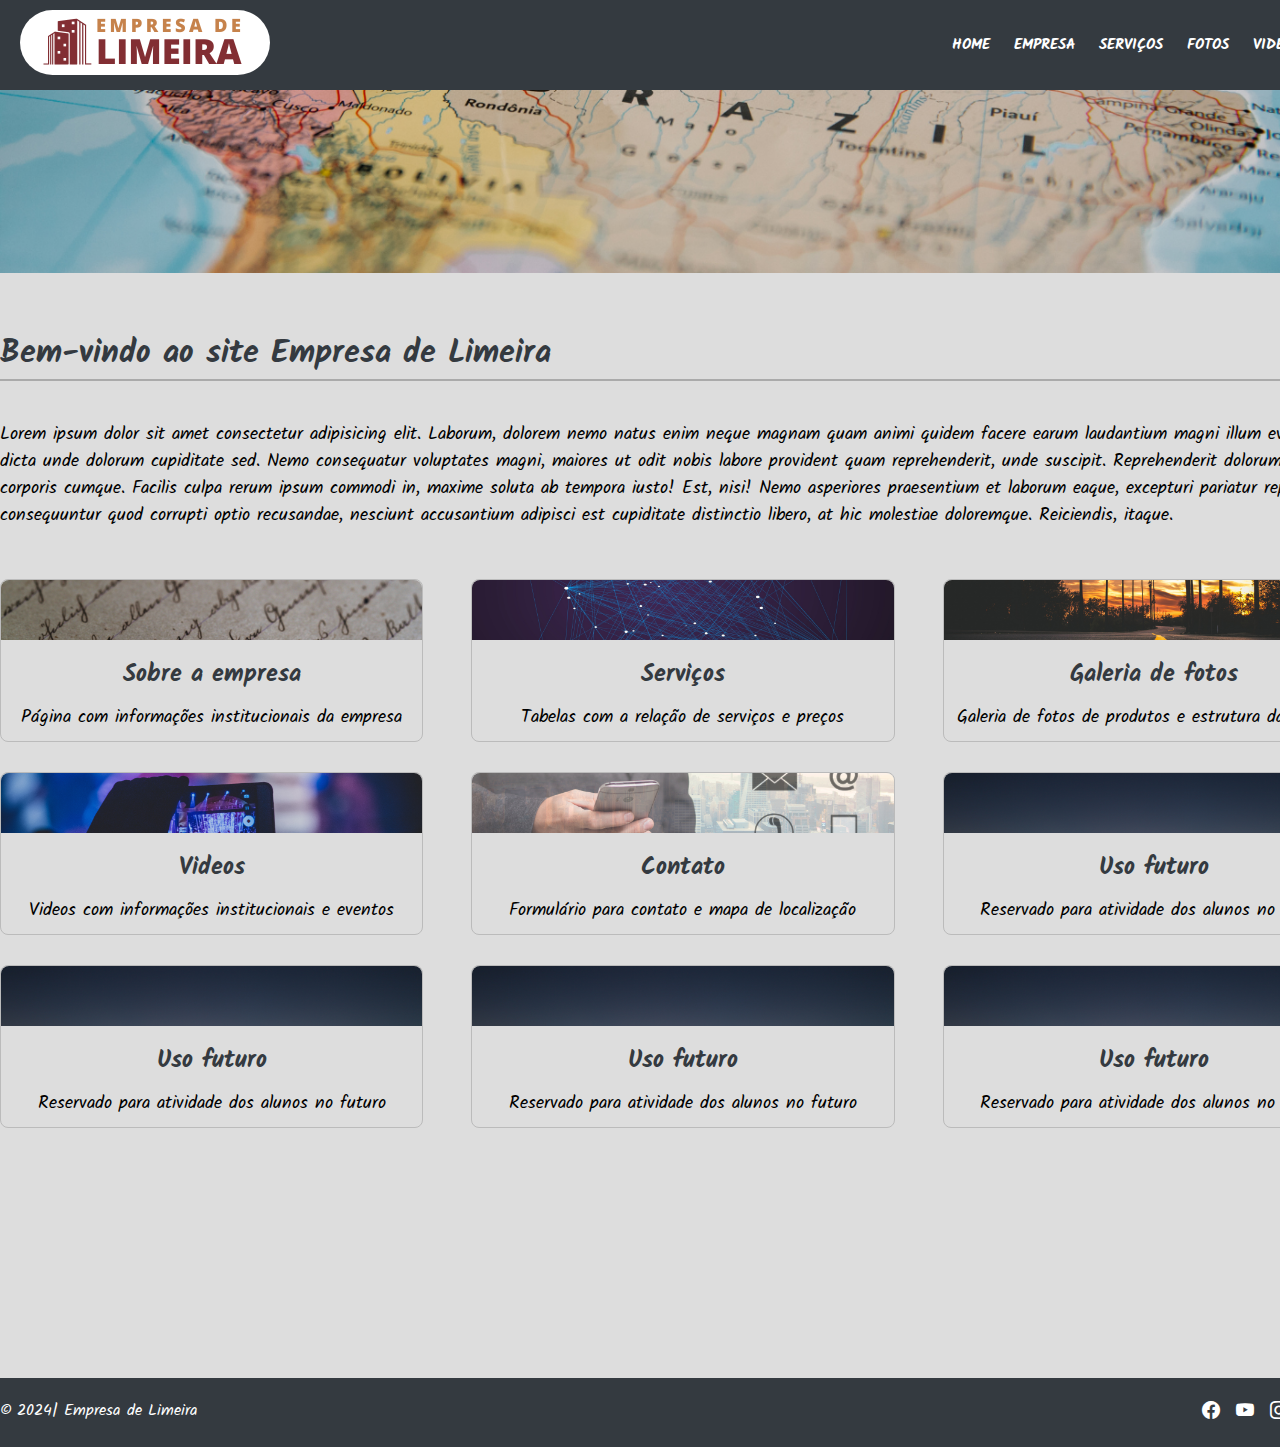
<file: index.html>
<!DOCTYPE html>
<html lang="pt-br">

<head>
    <meta charset="UTF-8">
    <meta name="viewport" content="width=device-width, initial-scale=1.0">
    <title>Empresa de Limeira</title>
    <link rel="stylesheet" href="./assets/css/style.css">
    <link rel="stylesheet" href="https://cdn.jsdelivr.net/npm/bootstrap-icons@1.11.3/font/bootstrap-icons.min.css">
</head>

<body>
    <!-- Isso é um comentário -->

    <header>
        <nav>
            <span>
                <img src="./midias/img/logo.png" alt="Logo do site Empresa de Limeira">
            </span>
            <span>
                <a href="index.html">Home</a>
                <a href="empresa.html">Empresa</a>
                <a href="servicos.html">Serviços</a>
                <a href="fotos.html">Fotos</a>
                <a href="videos.html">Videos</a>
                <a href="contato.html">Contato</a>
            </span>
        </nav>
    </header>

    <section class="imagem_cabecalho">
        <img src="./midias/img/1.png" alt="Imagem de Layout do cabeçalho">
    </section>

    <main>
        <section>
            <h1>Bem-vindo ao site Empresa de Limeira</h1>
            <p>Lorem ipsum dolor sit amet consectetur adipisicing elit. Laborum, dolorem nemo natus enim neque magnam
                quam animi quidem facere earum laudantium magni illum eveniet vero, dicta unde dolorum cupiditate sed.
                Nemo consequatur voluptates magni, maiores ut odit nobis labore provident quam reprehenderit, unde
                suscipit. Reprehenderit dolorum dolor corporis cumque. Facilis culpa rerum ipsum commodi in, maxime
                soluta ab tempora iusto!
                Est, nisi! Nemo asperiores praesentium et laborum eaque, excepturi pariatur repellat fugit consequuntur
                quod corrupti optio recusandae, nesciunt accusantium adipisci est cupiditate distinctio libero, at hic
                molestiae doloremque. Reiciendis, itaque.</p>
        </section>

        <section class="cards_home">
            <div class="card">
                <img src="./midias/img/2.png" alt="Imagem 2">
                <h3>Sobre a empresa</h3>
                <p>Página com informações institucionais da empresa</p>
            </div>

            <div class="card">
                <img src="./midias/img/3.png" alt="Imagem 3">
                <h3>Serviços</h3>
                <p>Tabelas com a relação de serviços e preços</p>
            </div>

            <div class="card">
                <img src="./midias/img/4.png" alt="Imagem 4">
                <h3>Galeria de fotos</h3>
                <p>Galeria de fotos de produtos e estrutura da empresa</p>
            </div>

            <div class="card">
                <img src="./midias/img/5.png" alt="Imagem 5">
                <h3>Videos</h3>
                <p>Videos com informações institucionais e eventos</p>
            </div>


            <div class="card">
                <img src="./midias/img/6.png" alt="Imagem 6">
                <h3>Contato</h3>
                <p>Formulário para contato e mapa de localização</p>
            </div>

            <div class="card">
                <img src="./midias/img/8.png" alt="Imagem 8">
                <h3>Uso futuro</h3>
                <p>Reservado para atividade dos alunos no futuro</p>
            </div>

            <div class="card">
                <img src="./midias/img/8.png" alt="Imagem 8">
                <h3>Uso futuro</h3>
                <p>Reservado para atividade dos alunos no futuro</p>
            </div>

            <div class="card">
                <img src="./midias/img/8.png" alt="Imagem 8">
                <h3>Uso futuro</h3>
                <p>Reservado para atividade dos alunos no futuro</p>
            </div>

            <div class="card">
                <img src="./midias/img/8.png" alt="Imagem 8">
                <h3>Uso futuro</h3>
                <p>Reservado para atividade dos alunos no futuro</p>
            </div>

        </section>
    </main>

    <footer>
        <div class="footer_content">
            <div class="footer_brand">
                &copy; 2024| Empresa de Limeira
            </div>
            <div class="footer_social">
                <a href="https://facebook.com" target="_blank"><i class="bi bi-facebook"></i></a>
                <a href="https://youtube.com" target="_blank"><i class="bi bi-youtube"></i></a>
                <a href="https://instagram.com" target="_blank"><i class="bi bi-instagram"></i></a>
                <a href="https://whatsapp.com" target="_blank"><i class="bi bi-whatsapp"></i></a>
                <a href="https://twitter.com" target="_blank"><i class="bi bi-twitter-x"></i></a>
            </div>
        </div>
    </footer>
</body>

</html>
</file>
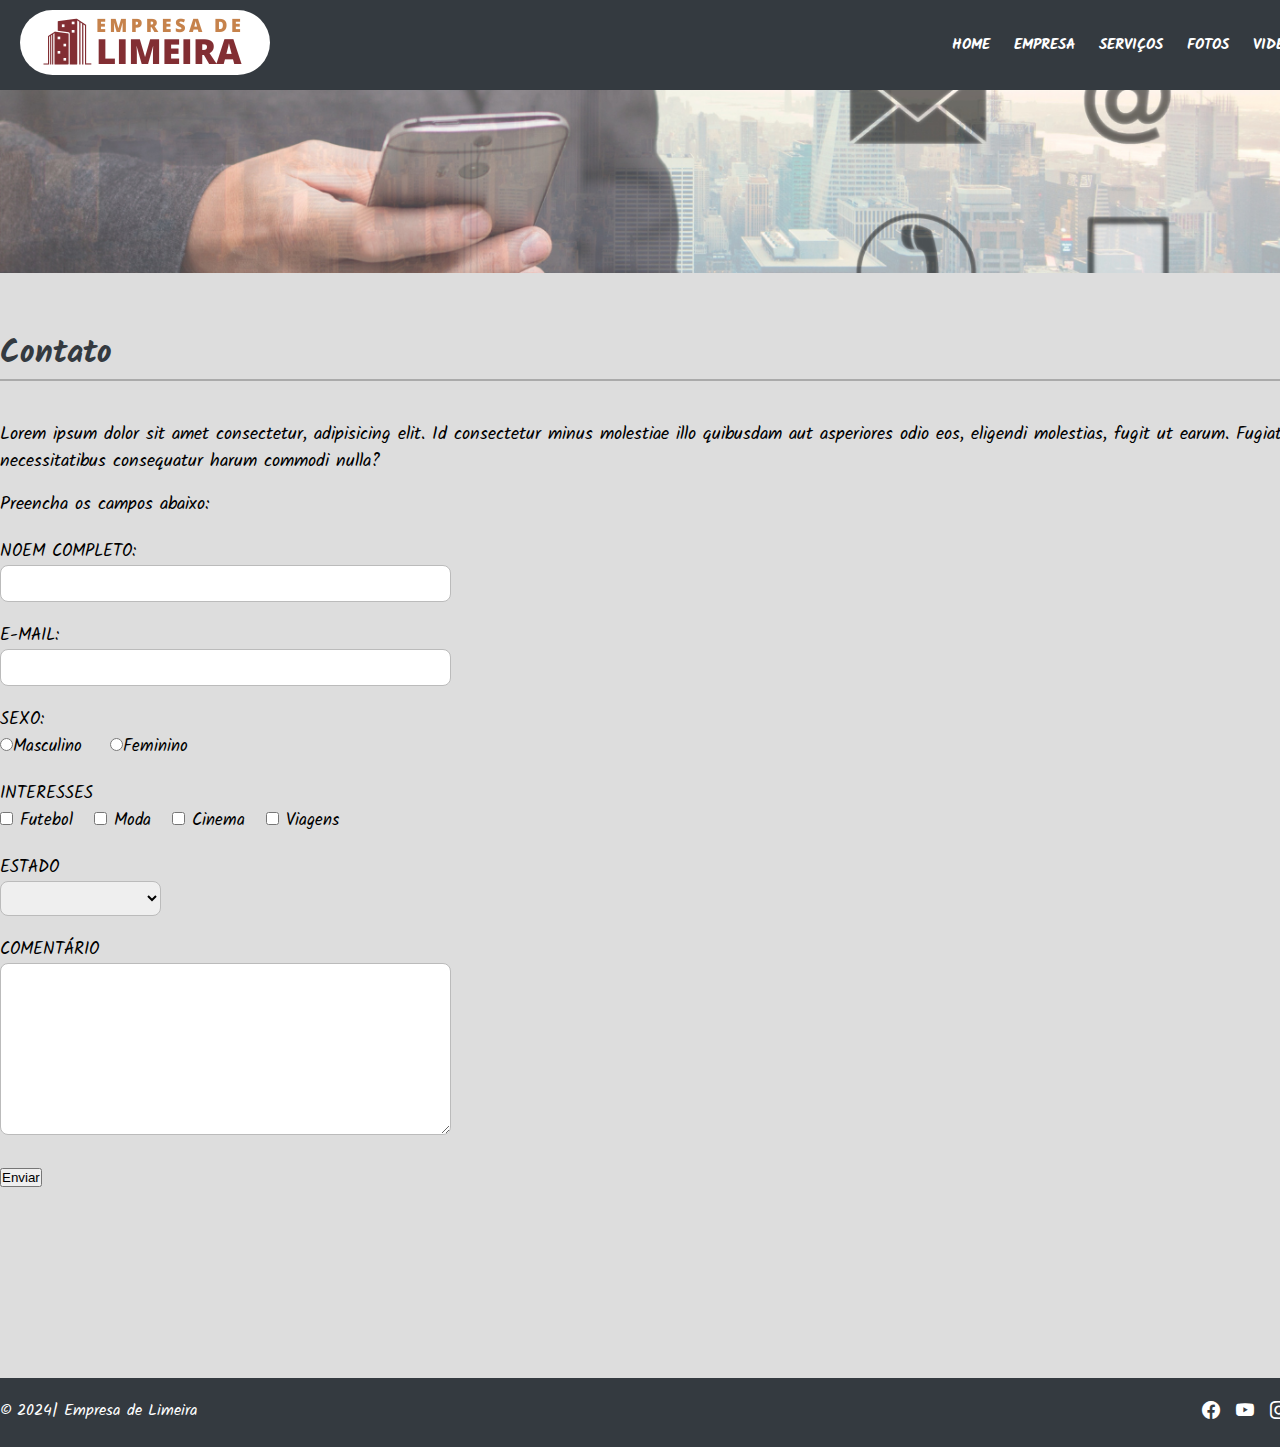
<file: contato.html>
<!DOCTYPE html>
<html lang="pt-br">

<head>
    <meta charset="UTF-8">
    <meta name="viewport" content="width=device-width, initial-scale=1.0">
    <title>Empresa de Limeira</title>
    <link rel="stylesheet" href="./assets/css/style.css">
    <link rel="stylesheet" href="https://cdn.jsdelivr.net/npm/bootstrap-icons@1.11.3/font/bootstrap-icons.min.css">
</head>

<body>
    <!-- Isso é um comentário -->

    <header>
        <nav>
            <span>
                <img src="./midias/img/logo.png" alt="Logo do site Empresa de Limeira">
            </span>
            <span>
                <a href="index.html">Home</a>
                <a href="empresa.html">Empresa</a>
                <a href="servicos.html">Serviços</a>
                <a href="fotos.html">Fotos</a>
                <a href="videos.html">Videos</a>
                <a href="contato.html">Contato</a>
            </span>
        </nav>
    </header>

    <section class="imagem_cabecalho">
        <img src="./midias/img/6.png" alt="Imagem de Layout do cabeçalho">
    </section>

    <main>
        <section>
            <h1>Contato</h1>

            <p>Lorem ipsum dolor sit amet consectetur, adipisicing elit. Id consectetur minus molestiae illo quibusdam
                aut asperiores odio eos, eligendi molestias, fugit ut earum. Fugiat, voluptate necessitatibus
                consequatur harum commodi nulla?</p> <br>
            <p>Preencha os campos abaixo:</p>

            <form id="form1" name="form1" method="post" action="">
                <div>
                    <label for="">Noem Completo:</label>
                    <input type="text" id="nome" name="nome" required>
                </div>
                
                <div>
                    <label for="">E-mail:</label>
                    <input type="email" id="email" name="email" required>
                </div>
                
                <div>
                    <label for="">Sexo:</label>
                    <input type="radio" name="sexo" id="Masc" value="Masc">Masculino &nbsp;&nbsp;
                    <input type="radio" name="sexo" id="Fem" value="Fem">Feminino
                </div>
                
                <div>
                    <label for="">Interesses</label>
                    <input type="checkbox" name="Futebol" id="Futebol" value="Futebol"> Futebol &nbsp;
                    <input type="checkbox" name="Moda" id="Moda" value="Moda"> Moda &nbsp;
                    <input type="checkbox" name="Cinema" id="Cinema" value="Cinema"> Cinema &nbsp;
                    <input type="checkbox" name="Viagens" id="Viagens" value="Viagens"> Viagens
                </div>

                <div>
                    <label for="estado">Estado</label>
                    <select name="estado" id="estado">
                        <option value=""></option>
                        <option value="AC">Acre</option>
                        <option value="AL">Alagoas</option>
                        <option value="AP">Amapá</option>
                        <option value="AM">Amazonas</option>
                        <option value="BA">Bahia</option>
                        <option value="CE">Ceará</option>
                        <option value="DF">Distrito Federal</option>
                        <option value="ES">Espírito Santo</option>
                        <option value="GO">Goiás</option>
                        <option value="MA">Maranhão</option>
                        <option value="MT">Mato Grosso</option>
                        <option value="MS">Mato Grosso do Sul</option>
                        <option value="MG">Minas Gerais</option>
                        <option value="PA">Pará</option>
                        <option value="PB">Paraíba</option>
                        <option value="PR">Paraná</option>
                        <option value="PE">Pernambuco</option>
                        <option value="PI">Piauí</option>
                        <option value="RJ">Rio de Janeiro</option>
                        <option value="RN">Rio Grande do Norte</option>
                        <option value="RS">Rio Grande do Sul</option>
                        <option value="RO">Rondônia</option>
                        <option value="RR">Roraima</option>
                        <option value="SC">Santa Catarina</option>
                        <option value="SP">São Paulo</option>
                        <option value="SE">Sergipe</option>
                        <option value="TO">Tocantins</option>
                    </select>
                </div>

                <div>
                    <label for="">Comentário</label>
                    <textarea name="comentario" id="comentario" cols="30" rows="10"></textarea>
                </div>

                <div>
                    <input name="enviar" d="enviar" type="button"value="Enviar">
                </div>
                
            </form>

        </section>

    </main>

    <footer>
        <div class="footer_content">
            <div class="footer_brand">
                &copy; 2024| Empresa de Limeira
            </div>
            <div class="footer_social">
                <a href="https://facebook.com" target="_blank"><i class="bi bi-facebook"></i></a>
                <a href="https://youtube.com" target="_blank"><i class="bi bi-youtube"></i></a>
                <a href="https://instagram.com" target="_blank"><i class="bi bi-instagram"></i></a>
                <a href="https://whatsapp.com" target="_blank"><i class="bi bi-whatsapp"></i></a>
                <a href="https://twitter.com" target="_blank"><i class="bi bi-twitter-x"></i></a>
            </div>
        </div>
    </footer>
</body>

</html>
</file>
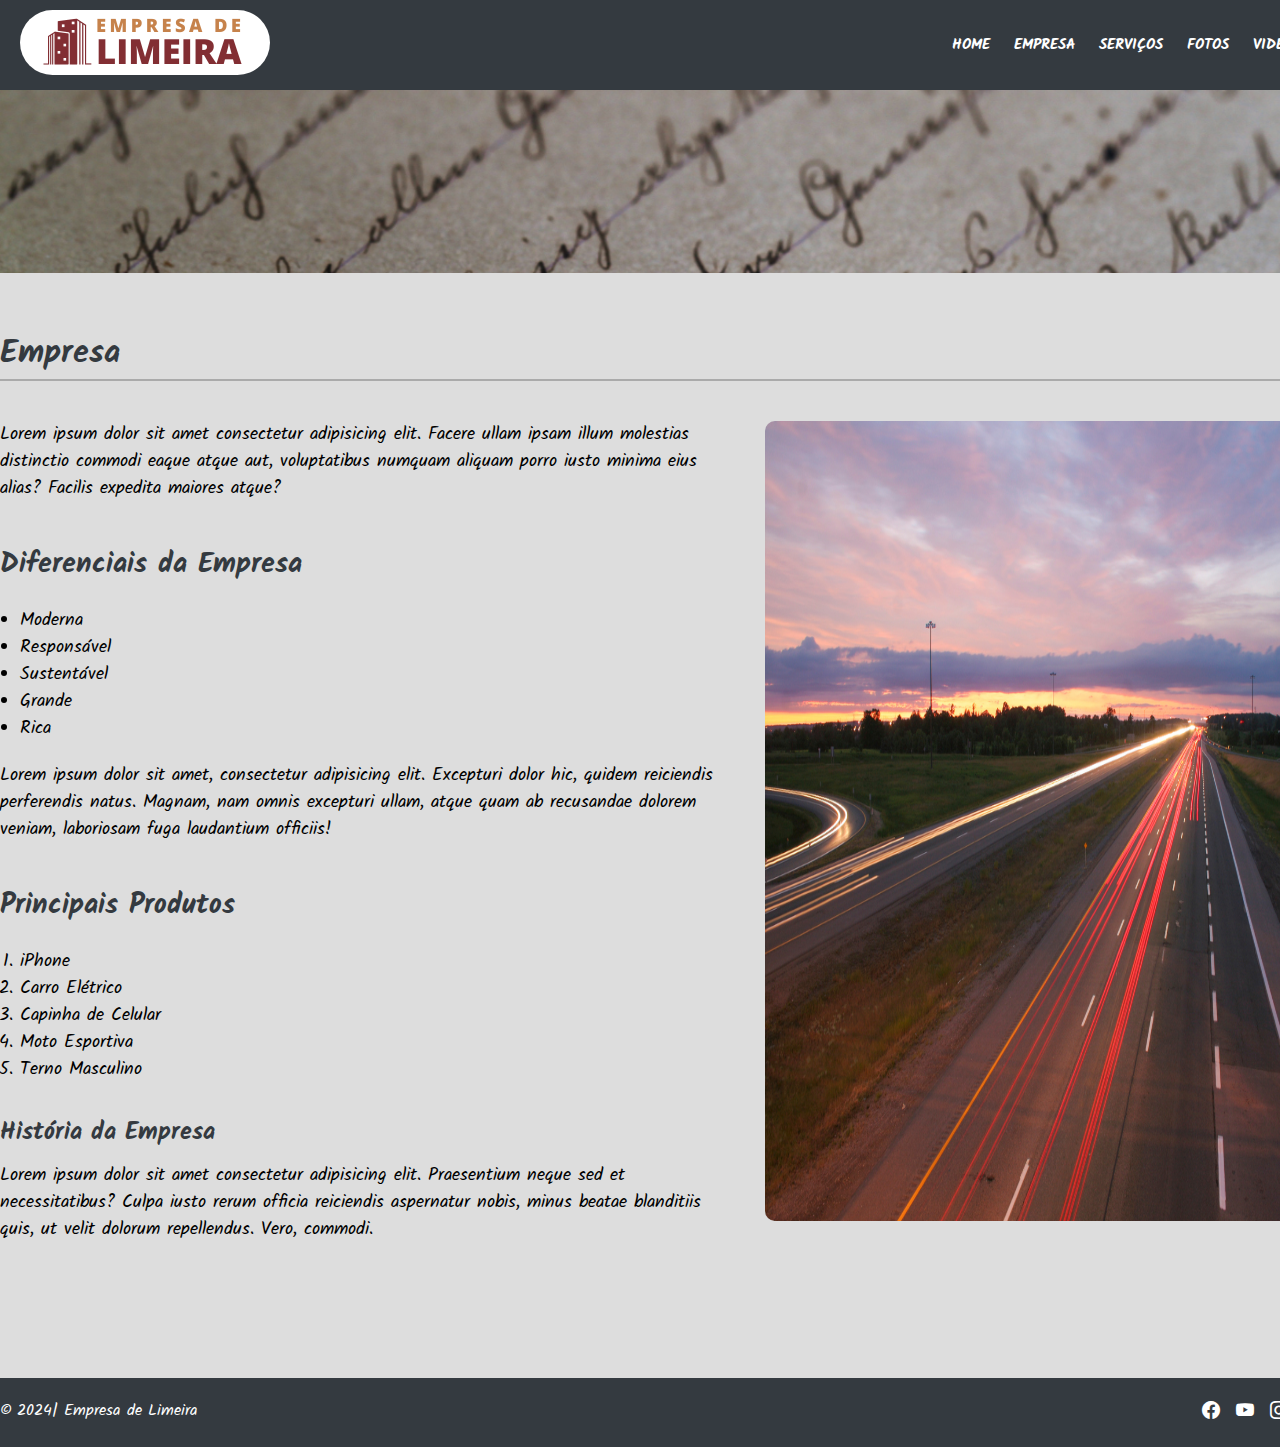
<file: empresa.html>
<!DOCTYPE html>
<html lang="pt-br">

<head>
    <meta charset="UTF-8">
    <meta name="viewport" content="width=device-width, initial-scale=1.0">
    <title>Empresa de Limeira</title>
    <link rel="stylesheet" href="./assets/css/style.css">
    <link rel="stylesheet" href="https://cdn.jsdelivr.net/npm/bootstrap-icons@1.11.3/font/bootstrap-icons.min.css">
</head>

<body>
    <!-- Isso é um comentário -->

    <header>
        <nav>
            <span>
                <img src="./midias/img/logo.png" alt="Logo do site Empresa de Limeira">
            </span>
            <span>
                <a href="index.html">Home</a>
                <a href="empresa.html">Empresa</a>
                <a href="servicos.html">Serviços</a>
                <a href="fotos.html">Fotos</a>
                <a href="videos.html">Videos</a>
                <a href="contato.html">Contato</a>
            </span>
        </nav>
    </header>

    <section class="imagem_cabecalho">
        <img src="./midias/img/2.png" alt="Imagem de Layout do cabeçalho">
    </section>

    <main>

        <h1>Empresa</h1>

        <article>
            <div>
                <p>Lorem ipsum dolor sit amet consectetur adipisicing elit. Facere ullam ipsam illum molestias
                    distinctio commodi eaque atque aut, voluptatibus numquam aliquam porro iusto minima eius alias?
                    Facilis expedita maiores atque?</p>

                <h2>Diferenciais da Empresa</h2>
                <ul>
                    <li>Moderna</li>
                    <li>Responsável</li>
                    <li>Sustentável</li>
                    <li>Grande</li>
                    <li>Rica</li>
                </ul>

                <p>Lorem ipsum dolor sit amet, consectetur adipisicing elit. Excepturi dolor hic, quidem reiciendis
                    perferendis natus. Magnam, nam omnis excepturi ullam, atque quam ab recusandae dolorem veniam,
                    laboriosam fuga laudantium officiis!</p>

                <h2>Principais Produtos</h2>

                <ol>
                    <li>iPhone</li>
                    <li>Carro Elétrico</li>
                    <li>Capinha de Celular</li>
                    <li>Moto Esportiva</li>
                    <li>Terno Masculino</li>
                </ol>
                
                <h3>História da Empresa</h3>

                <p>Lorem ipsum dolor sit amet consectetur adipisicing elit. Praesentium neque sed et necessitatibus?
                    Culpa iusto rerum officia reiciendis aspernatur nobis, minus beatae blanditiis quis, ut velit
                    dolorum repellendus. Vero, commodi.</p>
            </div>
            <div>
                <img src="./midias/img/foto1.png" alt="Foto da empresa">
            </div>
        </article>

    </main>

    <footer>
        <div class="footer_content">
            <div class="footer_brand">
                &copy; 2024| Empresa de Limeira
            </div>
            <div class="footer_social">
                <a href="https://facebook.com" target="_blank"><i class="bi bi-facebook"></i></a>
                <a href="https://youtube.com" target="_blank"><i class="bi bi-youtube"></i></a>
                <a href="https://instagram.com" target="_blank"><i class="bi bi-instagram"></i></a>
                <a href="https://whatsapp.com" target="_blank"><i class="bi bi-whatsapp"></i></a>
                <a href="https://twitter.com" target="_blank"><i class="bi bi-twitter-x"></i></a>
            </div>
        </div>
    </footer>
</body>

</html>
</file>
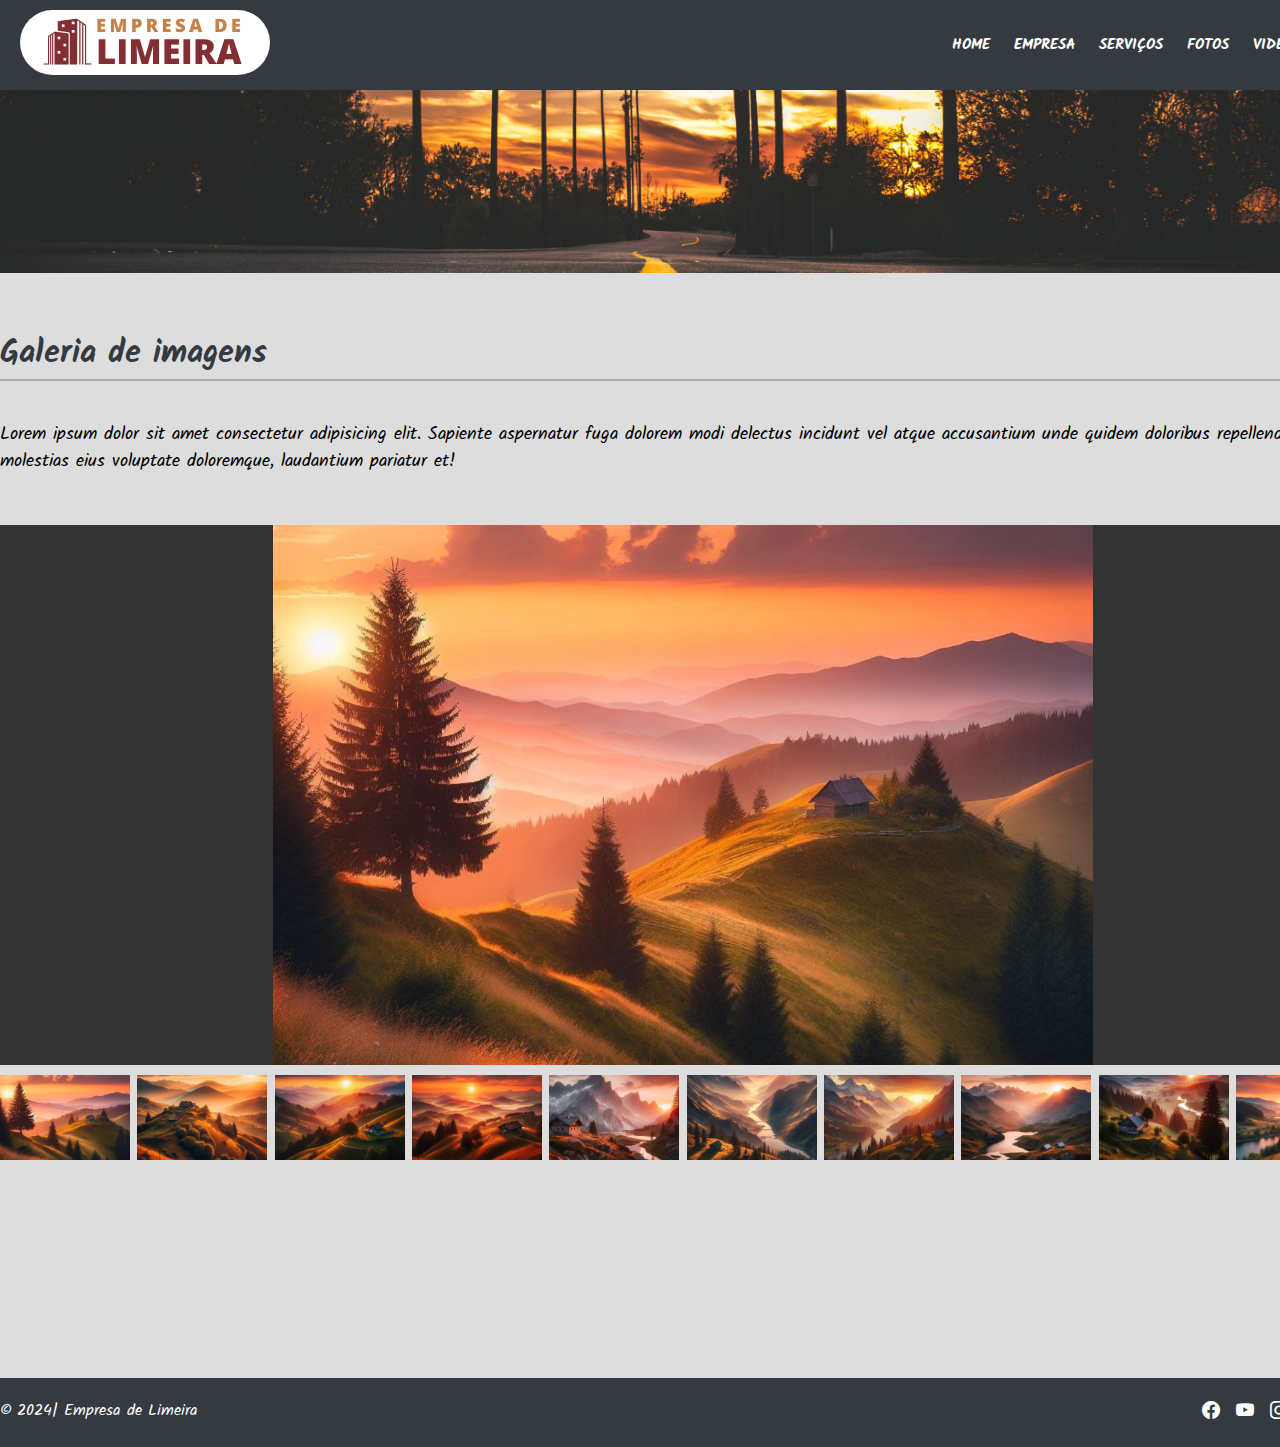
<file: fotos.html>
<!DOCTYPE html>
<html lang="pt-br">

<head>
    <meta charset="UTF-8">
    <meta name="viewport" content="width=device-width, initial-scale=1.0">
    <title>Empresa de Limeira</title>
    <link rel="stylesheet" href="./assets/css/style.css">
    <link rel="stylesheet" href="https://cdn.jsdelivr.net/npm/bootstrap-icons@1.11.3/font/bootstrap-icons.min.css">
</head>

<body>
    <!-- Isso é um comentário -->

    <header>
        <nav>
            <span>
                <img src="./midias/img/logo.png" alt="Logo do site Empresa de Limeira">
            </span>
            <span>
                <a href="index.html">Home</a>
                <a href="empresa.html">Empresa</a>
                <a href="servicos.html">Serviços</a>
                <a href="fotos.html">Fotos</a>
                <a href="videos.html">Videos</a>
                <a href="contato.html">Contato</a>
            </span>
        </nav>
    </header>

    <section class="imagem_cabecalho">
        <img src="./midias/img/4.png" alt="Imagem de Layout do cabeçalho">
    </section>

    <main>
        <section>
            <h1>Galeria de imagens</h1>

            <p>Lorem ipsum dolor sit amet consectetur adipisicing elit. Sapiente aspernatur fuga dolorem modi delectus
                incidunt vel atque accusantium unde quidem doloribus repellendus ipsam molestias eius voluptate
                doloremque, laudantium pariatur et!</p>

            <div class="galeria_destaque">
                <img id="foto_grande" src="./midias/img/foto1.jpg" alt="Foto Destaque">
            </div>

            <div class="galeria_miniaturas">
                <img src="./midias/img/foto1.jpg" alt="Foto 1">
                <img src="./midias/img/foto2.jpg" alt="Foto 2">
                <img src="./midias/img/foto3.jpg" alt="Foto 3">
                <img src="./midias/img/foto4.jpg" alt="Foto 4">
                <img src="./midias/img/foto5.jpg" alt="Foto 5">
                <img src="./midias/img/foto6.jpg" alt="Foto 6">
                <img src="./midias/img/foto7.jpg" alt="Foto 7">
                <img src="./midias/img/foto8.jpg" alt="Foto 8">
                <img src="./midias/img/foto9.jpg" alt="Foto 9">
                <img src="./midias/img/foto10.jpg" alt="Foto 10">
            </div>

        </section>

    </main>

    <footer>
        <div class="footer_content">
            <div class="footer_brand">
                &copy; 2024| Empresa de Limeira
            </div>
            <div class="footer_social">
                <a href="https://facebook.com" target="_blank"><i class="bi bi-facebook"></i></a>
                <a href="https://youtube.com" target="_blank"><i class="bi bi-youtube"></i></a>
                <a href="https://instagram.com" target="_blank"><i class="bi bi-instagram"></i></a>
                <a href="https://whatsapp.com" target="_blank"><i class="bi bi-whatsapp"></i></a>
                <a href="https://twitter.com" target="_blank"><i class="bi bi-twitter-x"></i></a>
            </div>
        </div>

    </footer>
    <script src="./js/galeria.js"></script>
</body>

</html>
</file>
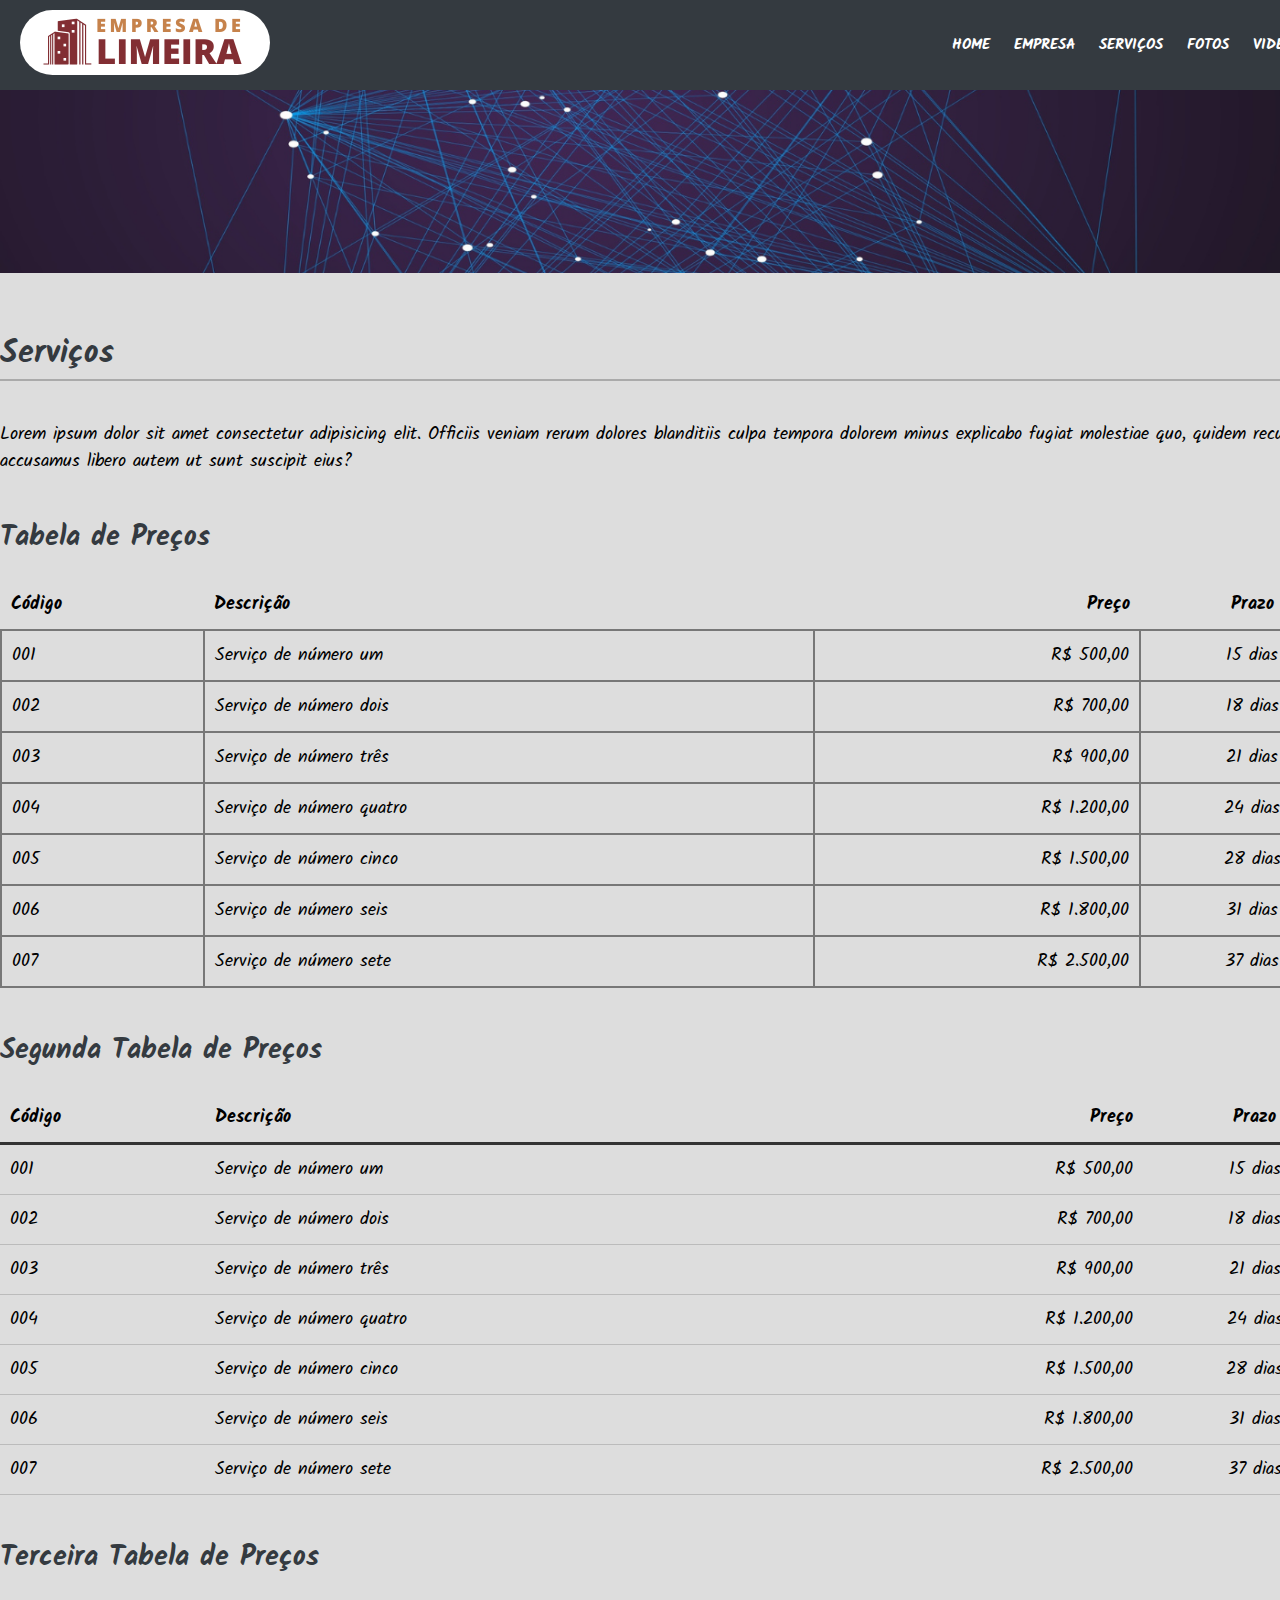
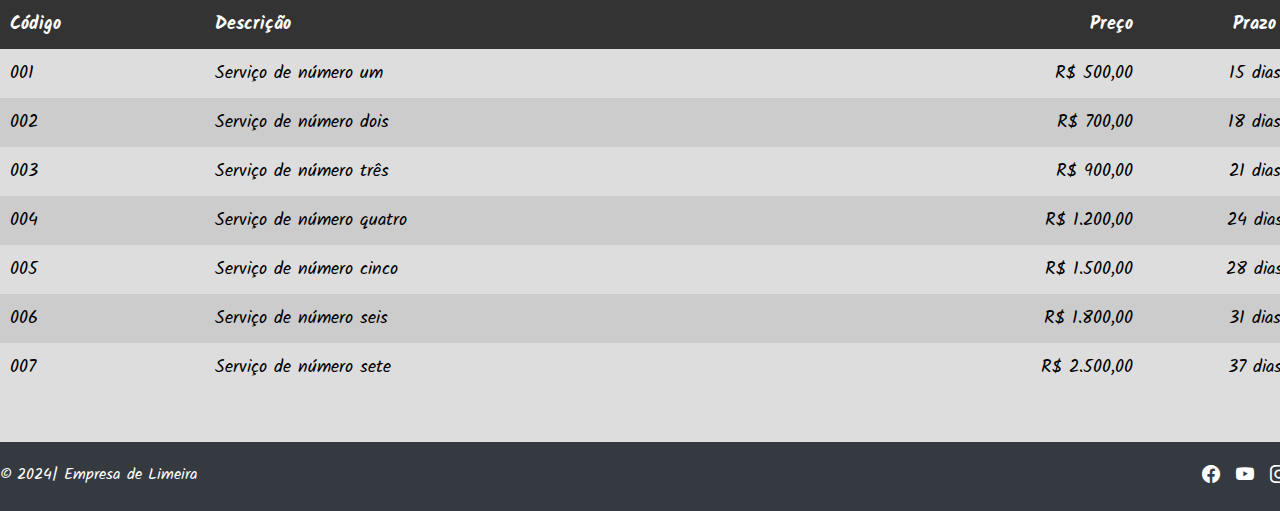
<file: servicos.html>
<!DOCTYPE html>
<html lang="pt-br">

<head>
    <meta charset="UTF-8">
    <meta name="viewport" content="width=device-width, initial-scale=1.0">
    <title>Empresa de Limeira</title>
    <link rel="stylesheet" href="./assets/css/style.css">
    <link rel="stylesheet" href="https://cdn.jsdelivr.net/npm/bootstrap-icons@1.11.3/font/bootstrap-icons.min.css">
</head>

<body>
    <!-- Isso é um comentário -->

    <header>
        <nav>
            <span>
                <img src="./midias/img/logo.png" alt="Logo do site Empresa de Limeira">
            </span>
            <span>
                <a href="index.html">Home</a>
                <a href="empresa.html">Empresa</a>
                <a href="servicos.html">Serviços</a>
                <a href="fotos.html">Fotos</a>
                <a href="videos.html">Videos</a>
                <a href="contato.html">Contato</a>
            </span>
        </nav>
    </header>

    <section class="imagem_cabecalho">
        <img src="./midias/img/3.png" alt="Imagem de Layout do cabeçalho">
    </section>

    <main>
        <section>
            <h1>Serviços</h1>

            <p>Lorem ipsum dolor sit amet consectetur adipisicing elit. Officiis veniam rerum dolores blanditiis culpa
                tempora dolorem minus explicabo fugiat molestiae quo, quidem recusandae accusamus libero autem ut sunt
                suscipit eius?</p>

            <h2>Tabela de Preços</h2>

                <table class="tabela1">
                    <tr>
                        <th>Código</th>
                        <th>Descrição</th>
                        <th>Preço</th>
                        <th>Prazo</th>
                    </tr>

                    <tr>
                        <td>001</td>
                        <td>Serviço de número um</td>
                        <td>R$ 500,00</td>
                        <td>15 dias</td>
                    </tr>

                    <tr>
                        <td>002</td>
                        <td>Serviço de número dois</td>
                        <td>R$ 700,00</td>
                        <td>18 dias</td>
                    </tr>

                    <tr>
                        <td>003</td>
                        <td>Serviço de número três</td>
                        <td>R$ 900,00</td>
                        <td>21 dias</td>
                    </tr>

                    <tr>
                        <td>004</td>
                        <td>Serviço de número quatro</td>
                        <td>R$ 1.200,00</td>
                        <td>24 dias</td>
                    </tr>

                    <tr>
                        <td>005</td>
                        <td>Serviço de número cinco</td>
                        <td>R$ 1.500,00</td>
                        <td>28 dias</td>
                    </tr>

                    <tr>
                        <td>006</td>
                        <td>Serviço de número seis</td>
                        <td>R$ 1.800,00</td>
                        <td>31 dias</td>
                    </tr>

                    <tr>
                        <td>007</td>
                        <td>Serviço de número sete</td>
                        <td>R$ 2.500,00</td>
                        <td>37 dias</td>
                    </tr>
                </table>

                <h2>Segunda Tabela de Preços</h2>
                <table class="tabela2">
                    <tr>
                        <th>Código</th>
                        <th>Descrição</th>
                        <th>Preço</th>
                        <th>Prazo</th>
                    </tr>

                    <tr>
                        <td>001</td>
                        <td>Serviço de número um</td>
                        <td>R$ 500,00</td>
                        <td>15 dias</td>
                    </tr>

                    <tr>
                        <td>002</td>
                        <td>Serviço de número dois</td>
                        <td>R$ 700,00</td>
                        <td>18 dias</td>
                    </tr>

                    <tr>
                        <td>003</td>
                        <td>Serviço de número três</td>
                        <td>R$ 900,00</td>
                        <td>21 dias</td>
                    </tr>

                    <tr>
                        <td>004</td>
                        <td>Serviço de número quatro</td>
                        <td>R$ 1.200,00</td>
                        <td>24 dias</td>
                    </tr>

                    <tr>
                        <td>005</td>
                        <td>Serviço de número cinco</td>
                        <td>R$ 1.500,00</td>
                        <td>28 dias</td>
                    </tr>

                    <tr>
                        <td>006</td>
                        <td>Serviço de número seis</td>
                        <td>R$ 1.800,00</td>
                        <td>31 dias</td>
                    </tr>

                    <tr>
                        <td>007</td>
                        <td>Serviço de número sete</td>
                        <td>R$ 2.500,00</td>
                        <td>37 dias</td>
                    </tr>
                </table>

                <h2>Terceira Tabela de Preços</h2>
                <table class="tabela3">
                    <tr>
                        <th>Código</th>
                        <th>Descrição</th>
                        <th>Preço</th>
                        <th>Prazo</th>
                    </tr>

                    <tr>
                        <td>001</td>
                        <td>Serviço de número um</td>
                        <td>R$ 500,00</td>
                        <td>15 dias</td>
                    </tr>

                    <tr>
                        <td>002</td>
                        <td>Serviço de número dois</td>
                        <td>R$ 700,00</td>
                        <td>18 dias</td>
                    </tr>

                    <tr>
                        <td>003</td>
                        <td>Serviço de número três</td>
                        <td>R$ 900,00</td>
                        <td>21 dias</td>
                    </tr>

                    <tr>
                        <td>004</td>
                        <td>Serviço de número quatro</td>
                        <td>R$ 1.200,00</td>
                        <td>24 dias</td>
                    </tr>

                    <tr>
                        <td>005</td>
                        <td>Serviço de número cinco</td>
                        <td>R$ 1.500,00</td>
                        <td>28 dias</td>
                    </tr>

                    <tr>
                        <td>006</td>
                        <td>Serviço de número seis</td>
                        <td>R$ 1.800,00</td>
                        <td>31 dias</td>
                    </tr>

                    <tr>
                        <td>007</td>
                        <td>Serviço de número sete</td>
                        <td>R$ 2.500,00</td>
                        <td>37 dias</td>
                    </tr>
                </table>

        </section>

    </main>

    <footer>
        <div class="footer_content">
            <div class="footer_brand">
                &copy; 2024| Empresa de Limeira
            </div>
            <div class="footer_social">
                <a href="https://facebook.com" target="_blank"><i class="bi bi-facebook"></i></a>
                <a href="https://youtube.com" target="_blank"><i class="bi bi-youtube"></i></a>
                <a href="https://instagram.com" target="_blank"><i class="bi bi-instagram"></i></a>
                <a href="https://whatsapp.com" target="_blank"><i class="bi bi-whatsapp"></i></a>
                <a href="https://twitter.com" target="_blank"><i class="bi bi-twitter-x"></i></a>
            </div>
        </div>
    </footer>
</body>

</html>
</file>
<file: assets/css/style.css>
@import url('https://fonts.googleapis.com/css2?family=Kalam:wght@300;400;700&display=swap');
/* 
Regra é um conjunto de propriedades agrupada em torno de uma tag, classe ou ID

Propriedades permitem alterar comportamentos de tags, aplicando valores de acordo com a sua especialidade.

A propriedade é composta pelo "nome-da-propriedade: valor;"
 */

 *{
    margin: 0; /*margem externa*/
    padding: 0; /*margem interna*/
    box-sizing: border-box;  /* Considera 100% como o todo */
 }

 /* FORMATAÇÃO DAS TAGS PRINCIPAIS */

 /* Redefine o tamanho da fonte root para facilitar o calculo da fonte REM */
 html {
    font-size: 10px;
 }

body {
    font-family: Kalam, Arial, Helvetica, sans-serif;
    background-color: #ddd;
}

h1 {
    font-size: 3.2rem;
    color: #343a40;
    border-bottom: 2px solid #aaa;
    margin-top: 50px;
    margin-bottom: 40px;

}

h2 {
    margin-top: 40px;
    margin-bottom: 20px;
    font-size: 2.8rem;
    color: #343a40;
}

h3 {
    margin-top: 30px;
    margin-bottom: 10px;
    font-size: 2.4rem;
    color: #343a40;
}

p {
    font-size: 1.8rem; /* Nesse caso, 1.7 rem = 17px */
    line-height: 150%; /* Serve para alterar o espaçamento entre linhas */

}

/* FORMATAÇÃO DO CABEÇALHO*/
header {
    padding: 10px 20px 10px 20px; /* top, right, bottom, left*/
    background-color: #343a40;
}

/* formata a tag <a> dentro de <header> */ 
header a {
    font-size: 1.5rem;
    padding-left: 20px;          /*controla a margem interna esquerda de cada <a>*/
    color: #FFF;              /*cor da fonte (letra)*/
    text-transform: uppercase;  /*texto todo maiúsculo*/
    text-decoration: none;      /*tira o underline*/
    font-weight: bold;          /*negrito*/
}

header a:hover {
    text-decoration: underline;
}

nav {
    width: 1366px;
    margin: 0px auto;               /* centraliza*/
    display: flex;                  /*muda para o flexbox*/
    justify-content: space-between; /*distribui para as margens extremas*/
    align-items: center;            /* alinha verticalmente */

}

nav img {
    border-radius: 50px;            /*arredondamento dos cantos*/
}

/* FORMATAÇÃO DA SEÇÃO DA IMAGEM DO CABEÇALHO */

/* Para criar classes no CSS, utiliza-se o (.) + o nome da classe */

.imagem_cabecalho img {
    width: 100%;
}

/*FORMATAÇÃO DA PÁGINA INICIAL*/

main {
    width: 1366px;
    margin: 0px auto 50px auto;               /* centraliza*/
    min-height: 1000px;
}

.cards_home {
    margin-top: 50px;
    margin-bottom: 50px;
    display: flex;                  /* ativa o modo flexbox */
    flex-wrap: wrap;
    justify-content: space-between; /* distribui o espaço ENTRE os elementos */
}

.card {
    width: 31%;
    margin-bottom: 30px;            /* espaçamento inferior */
    border: 1px solid #bbb;
    border-radius: 8px;
    text-align: center;
}

.card img {
    width: 100%;
    border-radius: 8px 8px 0 0;
}

.card h3, .card p {
    margin: 10px;
}

/* FORMATAÇÃO DO RODAPÉ */

footer{
    font-size: 1.6rem;
    background-color: #343a40;
    color: #fff;
    padding: 20px 0px;
}

footer .footer_content{
    width: 1366px;
    margin: 0 auto;
    display: flex;
    justify-content: space-between;
}

.footer_social a {
    color: #FFF;
    font-size: 1.8rem;
    margin-right: 10px;
}

.footer_social a:hover {
    color: #0099ff;
}

/* Formatação da página empresa */

article li {
    font-size: 1.8rem; /* Nesse caso, 1.7 rem = 17px */
    line-height: 150%; /* Serve para alterar o espaçamento entre linhas */
}

article ul, article ol {
    margin-left: 20px;
    margin-bottom: 20px;
}

article {
    display: flex;
    justify-content: space-between;
}

article div:first-child {
    width: 55%;
    margin-right: 30px;
}

article div:last-child {
    width: 45%;
}

article img {
    width: 100%;
    height: 800px;
    border-radius: 15px;
}

article div img {
    width: 100%;
    border-radius: 10px;
}

/* Formatação da galeria de fotos */

.galeria_destaque {
    margin: 50px 0 10px 0;
    display: flex;
    justify-content: center;
    background-color: #333;
}

.galeria_destaque img {
    width: 60%;
}

.galeria_miniaturas {
    display: flex;
    justify-content: space-between;
}

.galeria_miniaturas img {
    width: 130px;
}

.galeria_miniaturas img:hover {
    cursor: pointer;                /* muda o cursor */
}

/* Formatação da Página de Serviços */

table {
    width: 100%;
    border-collapse: collapse; /* como ele trata a separação de células na tabela */
}

th,td {
    font-size: 1.8rem;
    text-align: start;
    padding: 10px;
}

th:nth-child(3),
td:nth-child(3){
    text-align: end;
}

th:nth-child(4),
td:nth-child(4){
    text-align: center;
}

.tabela1 td {
    border: 2px solid #777;
}

.tabela2 th {
    border-bottom: 3px solid #333;
}

.tabela2 td {
    border-bottom: 1px solid #bbb;
}

.tabela3 tr:nth-child(odd) {                /* odd = ímpar | even = par */
    background-color: #ccc;
}

.tabela3 th {
    background-color: #333;
    color: #FFF;
}

/* Formatação do Formulário */

#form1 {
    font-size: 1.7rem;
}

#form1 div {
    margin-top: 20px;
}

#form1 label {
    display: block;                         /* a tag label é inline, então altera para bloco */
    text-transform: uppercase;
}

#form1 input[type=text], 
#form1 input[type=email],
#form1 textarea{

    padding: 10px;
    width: 33%;
    border: 1px solid #bbb;
    border-radius: 8px;
}

#form1 select {
    padding: 8px;
    border: 1px solid #bbb;
    border-radius: 8px;
}

#form1 input[type=submit] {
    padding: 10px;
    font-size: 1.6rem;
    border-style: none;
    background-color: #072341;
    color: #FFF;
    border-radius: 8px;
    cursor: pointer;
}

#form1 input[type=submit]:hover {
    background-color: #555;
}


/* media queries */

@media screen and (max-width:1000px) {

    nav {
        width: 100%;
        display: block;             /*tira o flex e volta para block */
    }

    nav span {
        display: block;
    }

    nav span:last-child{
        margin-top: 10px;
    }

    main {
        width: 100%;
        padding: 10px;
    }

    footer .footer_content{
        width: 100%;
    }

    .cards_home {
        display: flex;
        flex-direction: column;
    }
    
    .card {
        width: 100%;
    }

    h1 {
        font-size: 2.5rem;    
    }

    article {
        flex-direction: column-reverse;
    }
    
    article div:first-child {
        width: 100%;
    }
    
    article div:last-child {
        width: 100%;
    }

    article img {
        height: 250px;
    }

    .galeria_miniaturas {
        display: flex;
        justify-content: start;
        flex-wrap: wrap;
        column-gap: 1%;     /* espaçamento entre as colunas */
        row-gap: 5px;       /* espaçamento entre as linhas */
    }
    
    .galeria_miniaturas img {
        width: 24%;
    }

    iframe, video {
        width: 100%;
        height: 300px;
    }

    #form1 input[type=text], 
    #form1 input[type=email],
    #form1 textarea{
    width: 100%;
    border-radius: 8px;
}
}
</file>
